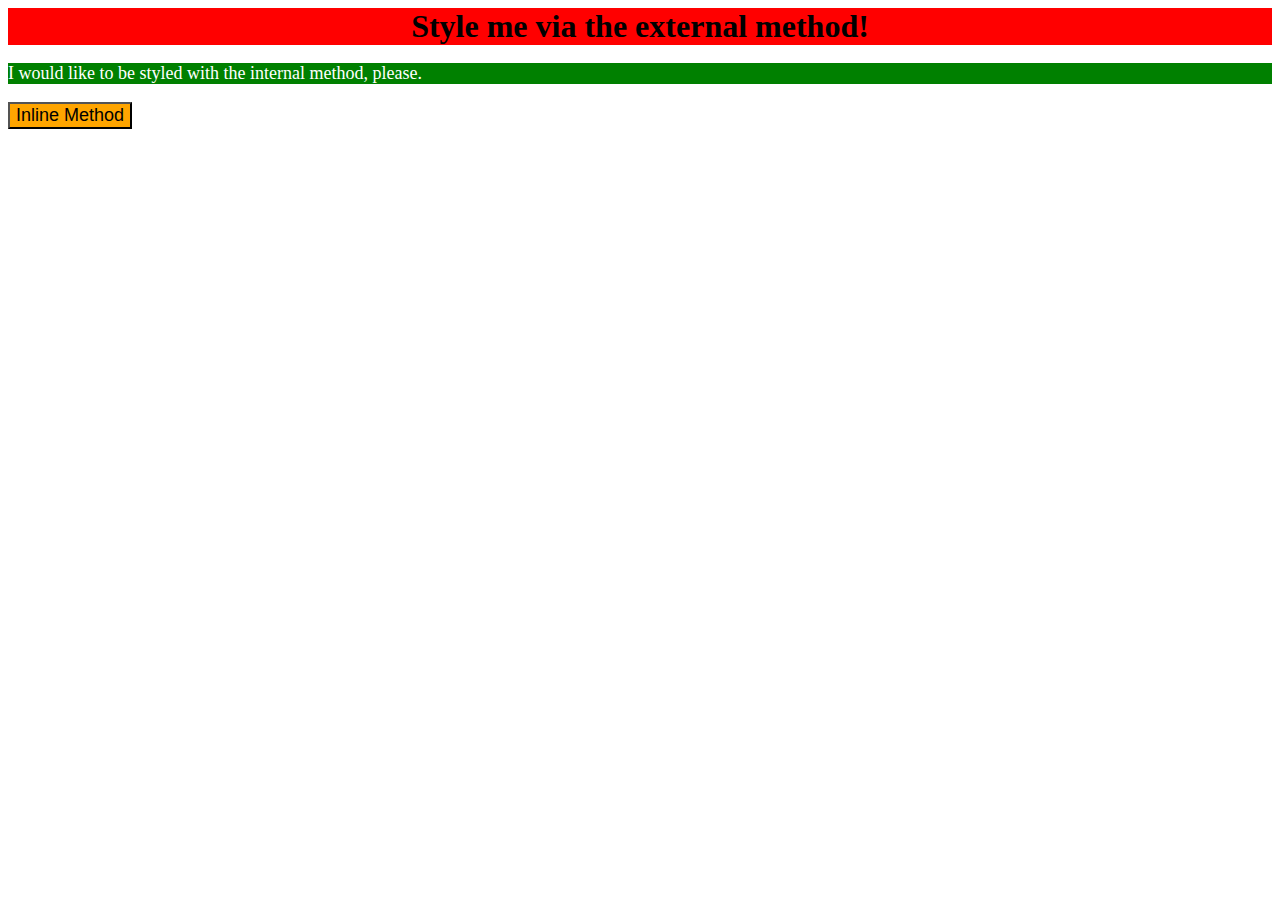
<file: foundations/01-css-methods/index.html>
<!DOCTYPE html>
<html lang="en">
<head>
  <meta charset="UTF-8">
  <meta http-equiv="X-UA-Compatible" content="IE=edge">
  <meta name="viewport" content="width=device-width, initial-scale=1.0">
  <link rel="stylesheet" href="main.css">
  <title>Methods for Adding CSS</title>

  <style>

    p{
      background-color: green;
      color: white;
      font-size: 18px;

    }
  </style>
</head>
<body>
  <div>Style me via the external method!</div>
  <p>I would like to be styled with the internal method, please.</p>
  <button style="background-color:orange ; font-size: 18px;">Inline Method</button>
</body>
</html>
</file>
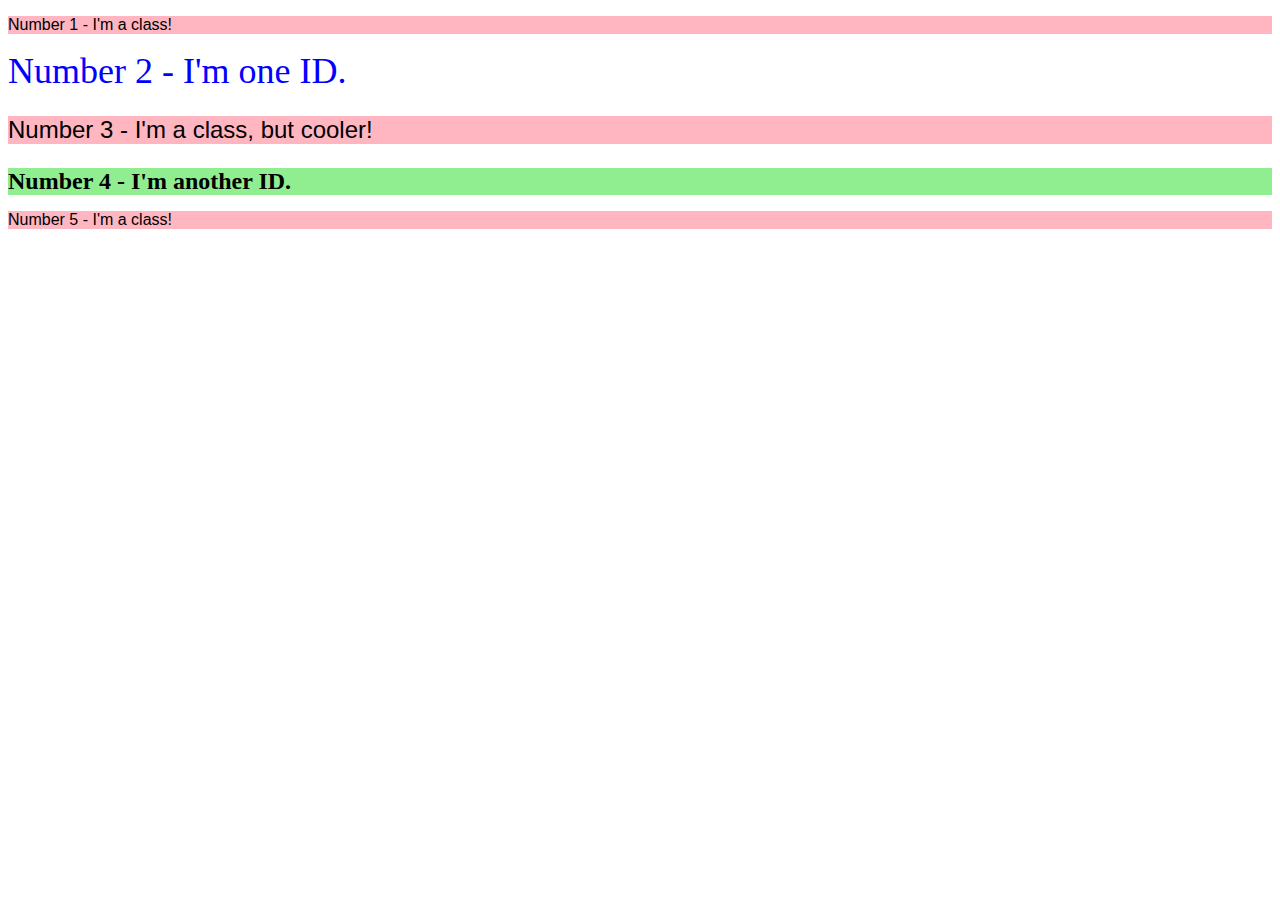
<file: foundations/02-class-id-selectors/index.html>
<!DOCTYPE html>
<html lang="en">
<head>
  <meta charset="UTF-8">
  <meta http-equiv="X-UA-Compatible" content="IE=edge">
  <meta name="viewport" content="width=device-width, initial-scale=1.0">
  <title>Class and ID Selectors</title>
  <link rel="stylesheet" href="style.css">
</head>
<body>
  <p class="impar">Number 1 - I'm a class!</p>
  <div id="number2">Number 2 - I'm one ID.</div>
  <p class="impar font">Number 3 - I'm a class, but cooler!</p>
  <div class="number4 font">Number 4 - I'm another ID.</div>
  <p class="impar">Number 5 - I'm a class!</p>
</body>
</html>
</file>
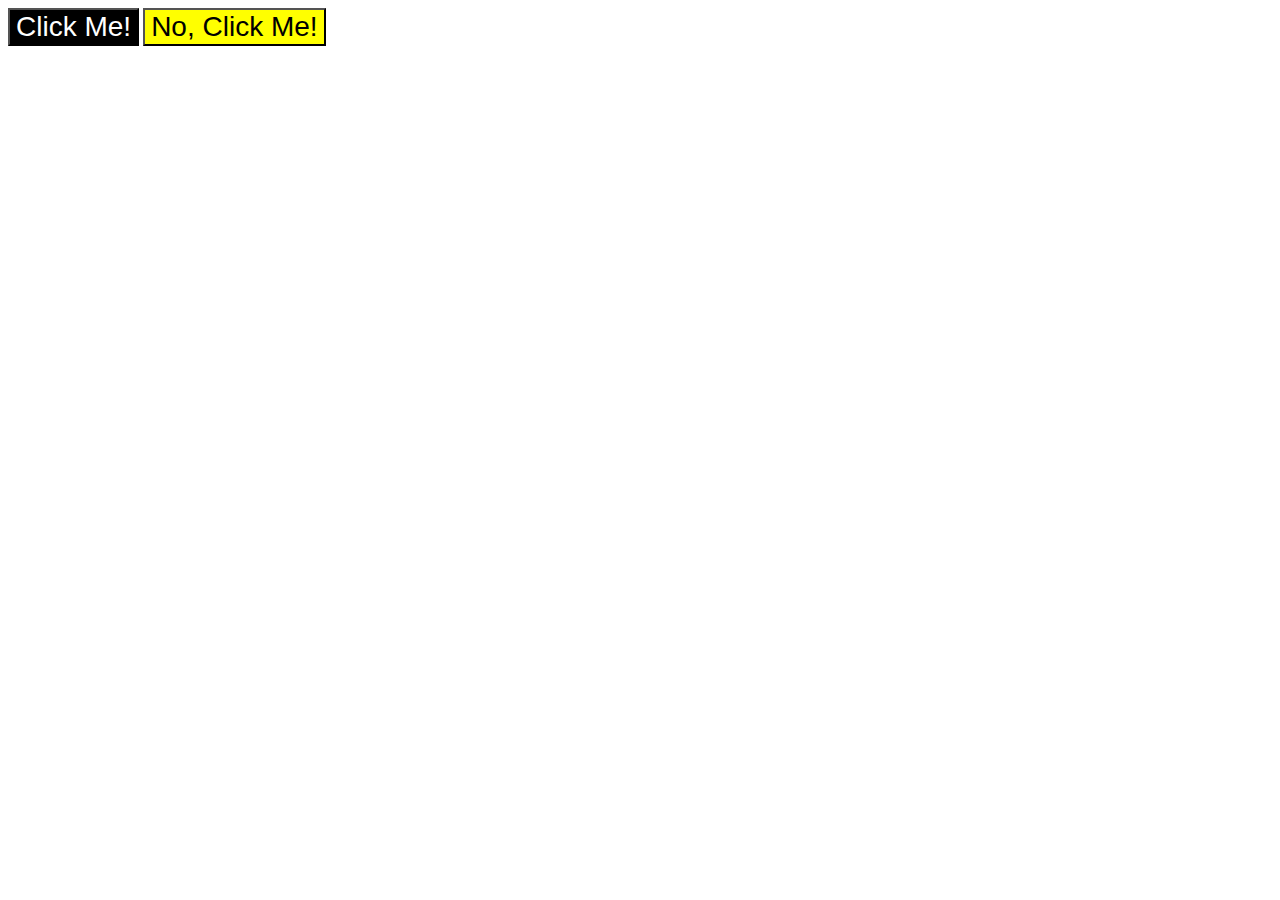
<file: foundations/03-grouping-selectors/index.html>
<!DOCTYPE html>
<html lang="en">
<head>
  <meta charset="UTF-8">
  <meta http-equiv="X-UA-Compatible" content="IE=edge">
  <meta name="viewport" content="width=device-width, initial-scale=1.0">
  <title>Grouping Selectors</title>
  <link rel="stylesheet" href="style.css">
</head>
<body>
  <button class="btn btn-one">Click Me!</button>
  <button class="btn btn-second">No, Click Me!</button>
</body>
</html>
</file>
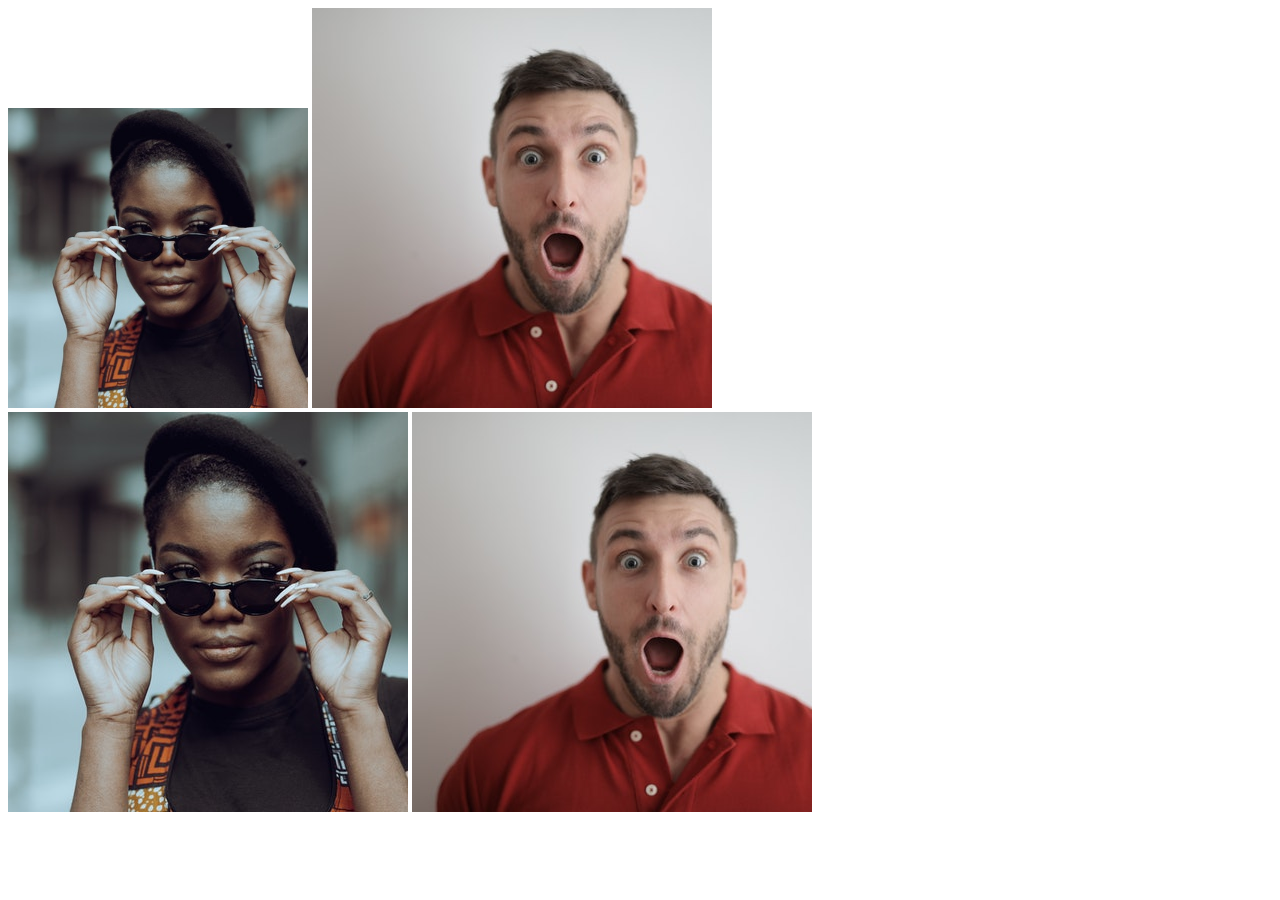
<file: foundations/04-chaining-selectors/index.html>
<!DOCTYPE html>
<html lang="en">
<head>
  <meta charset="UTF-8">
  <meta http-equiv="X-UA-Compatible" content="IE=edge">
  <meta name="viewport" content="width=device-width, initial-scale=1.0">
  <title>Chaining Selectors</title>
  <link rel="stylesheet" href="style.css">
</head>
<body>
  <!-- Use the classes BELOW this line -->
  <div>
    <img class="avatar proportioned" src="./pexels-katho-mutodo-8434791.jpg" alt="">
    <img class="avatar distorted" src="./pexels-andrea-piacquadio-3777931.jpg" alt="">
  </div>
  <!-- Use the classes ABOVE this line -->
  <div>
    <img class="original proportioned" src="./pexels-katho-mutodo-8434791.jpg" alt="">
    <img class="original distorted" src="./pexels-andrea-piacquadio-3777931.jpg" alt="">
  </div>
</body>
</html>
</file>
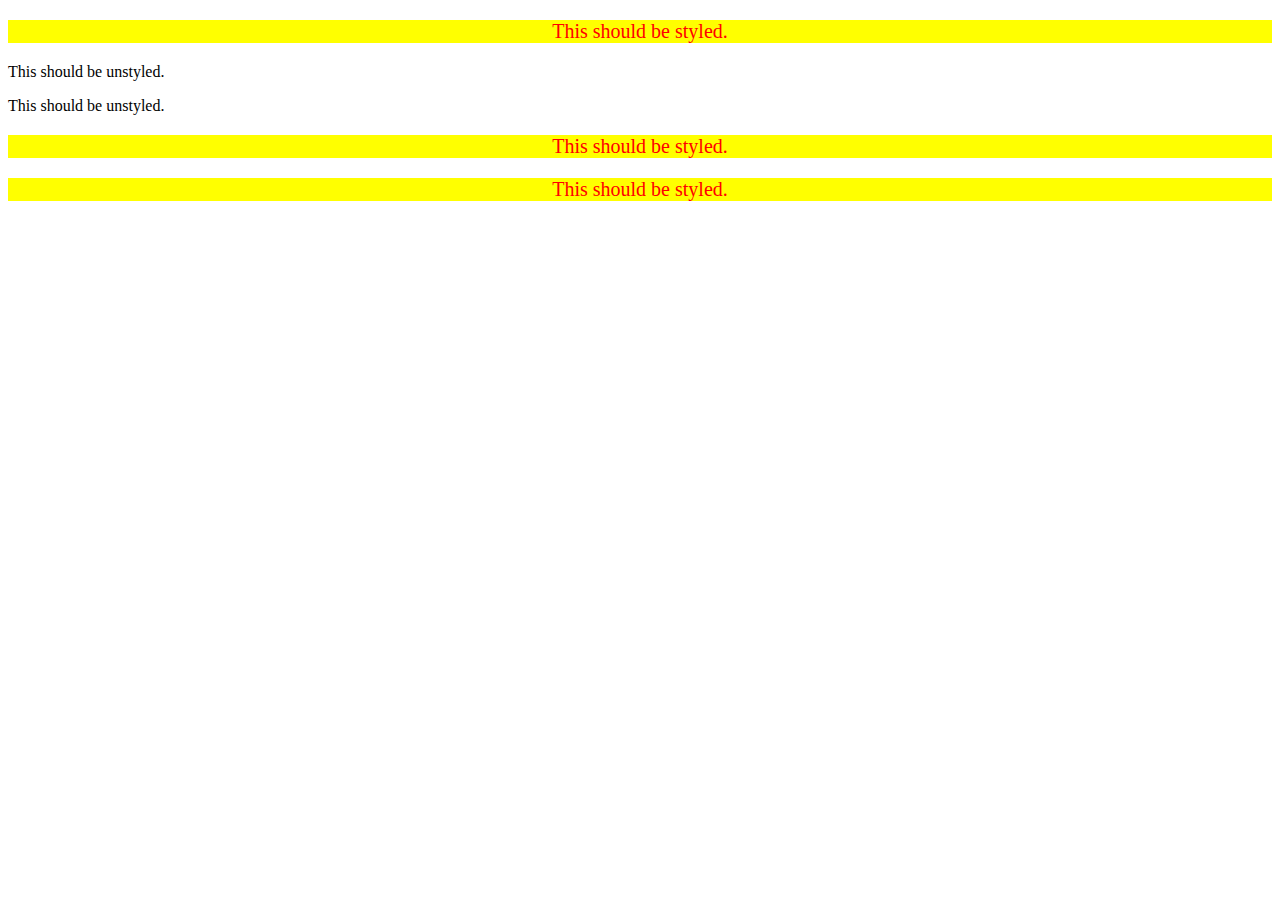
<file: foundations/05-descendant-combinator/index.html>
<!DOCTYPE html>
<html lang="en">
<head>
  <meta charset="UTF-8">
  <meta http-equiv="X-UA-Compatible" content="IE=edge">
  <meta name="viewport" content="width=device-width, initial-scale=1.0">
  <title>Descendant Combinator</title>
  <link rel="stylesheet" href="style.css">
</head>
<body>
  <div class="container">
    <p class="text">This should be styled.</p>
  </div>
  <p class="text">This should be unstyled.</p>
  <p class="text">This should be unstyled.</p>
  <div class="container">
    <p class="text">This should be styled.</p>
    <p class="text">This should be styled.</p>
  </div>
</body>
</html>
</file>
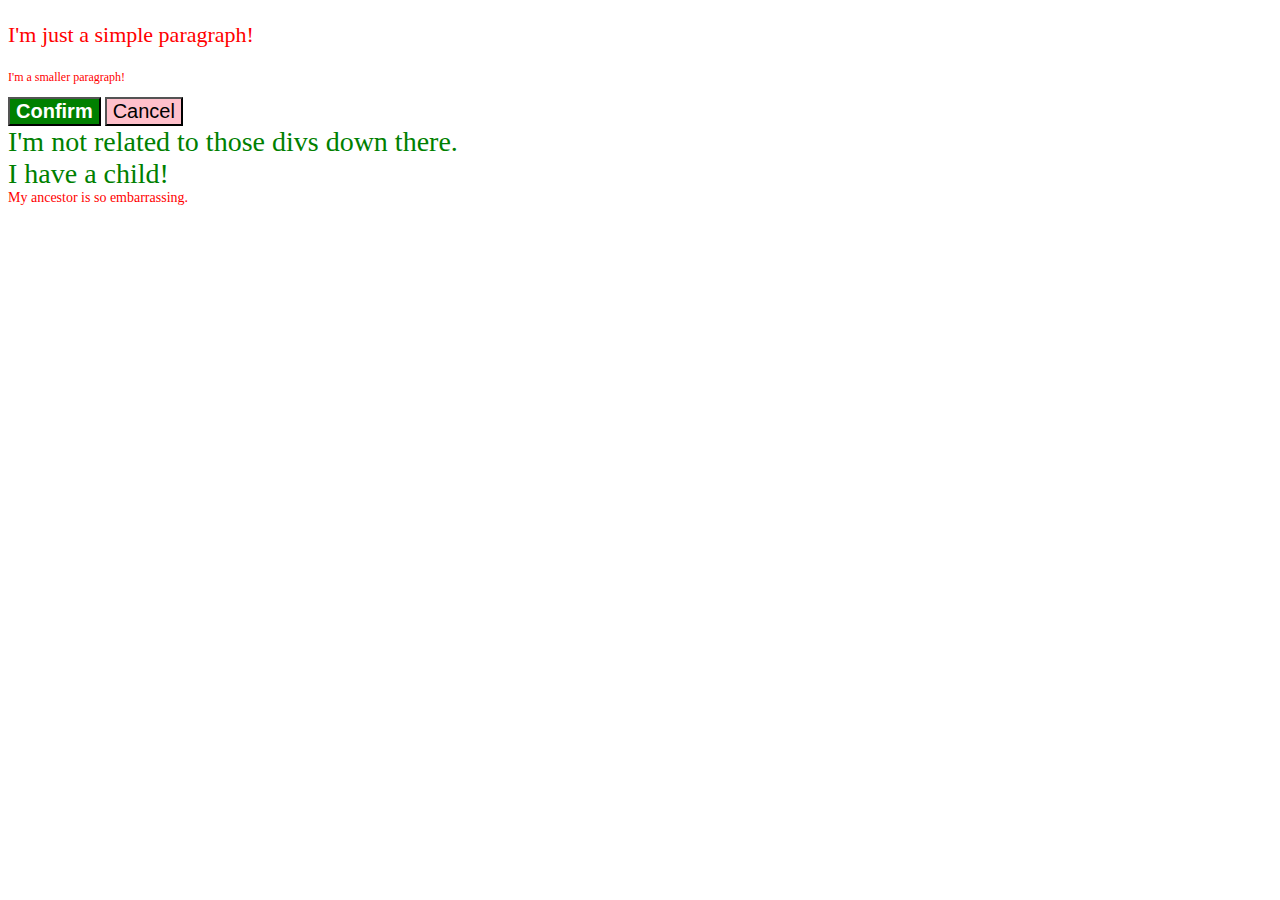
<file: foundations/06-cascade-fix/index.html>
<!DOCTYPE html>
<html lang="en">
<head>
  <meta charset="UTF-8">
  <meta http-equiv="X-UA-Compatible" content="IE=edge">
  <meta name="viewport" content="width=device-width, initial-scale=1.0">
  <title>Fix the Cascade</title>
  <link rel="stylesheet" href="style.css">
</head>
<body>
  <p class="para">I'm just a simple paragraph!</p>
  <p class="para small-para">I'm a smaller paragraph!</p>

  <button id="confirm-button" class="button confirm">Confirm</button>
  <button id="cancel-button" class="button cancel">Cancel</button>

  <div class="text">I'm not related to those divs down there.</div>
  <div class="text">I have a child!
    <div class="text child">My ancestor is so embarrassing.</div>
  </div>
</body>
</html>
</file>
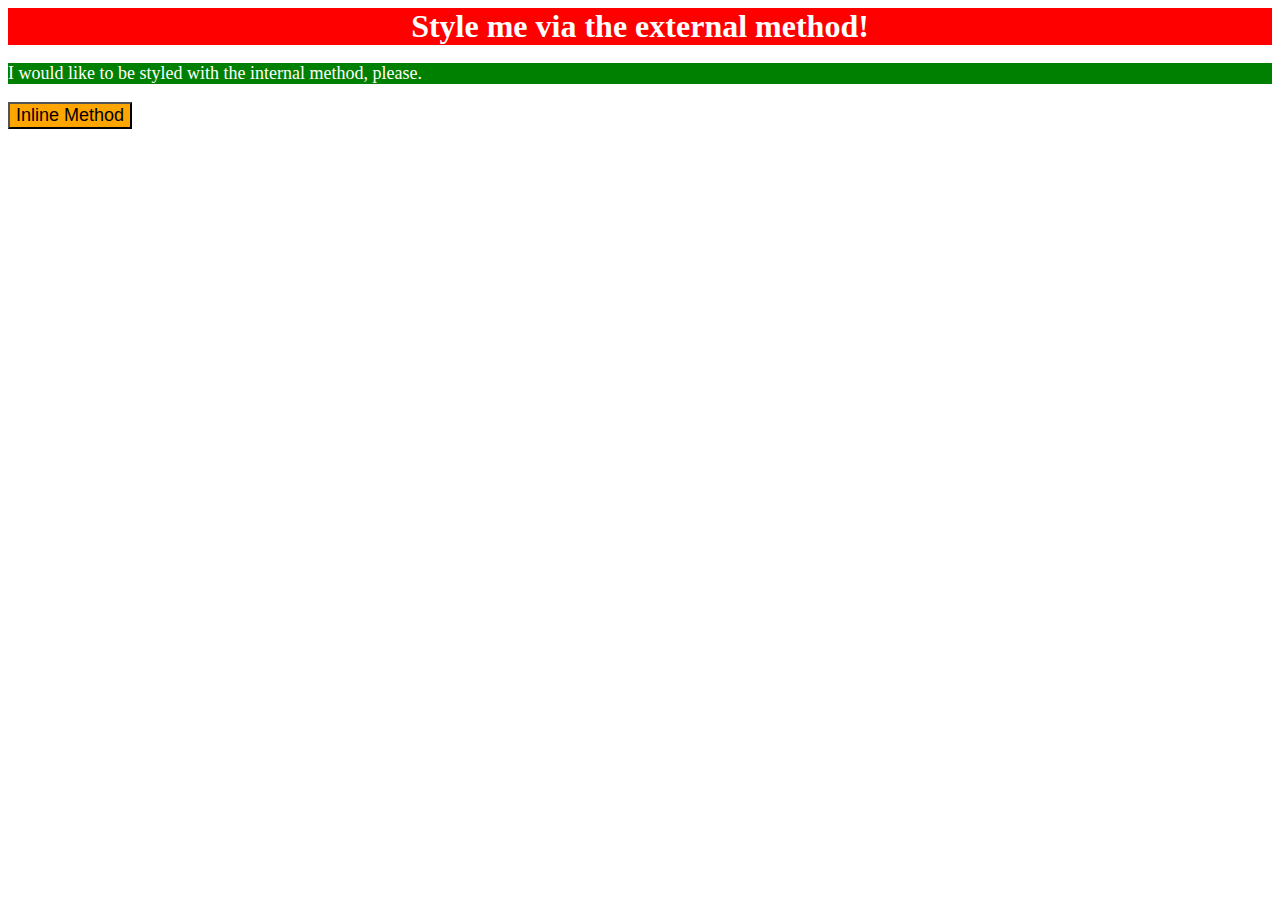
<file: foundations/01-css-methods/solution/solution.html>
<!DOCTYPE html>
<html lang="en">
<head>
  <meta charset="UTF-8">
  <meta http-equiv="X-UA-Compatible" content="IE=edge">
  <meta name="viewport" content="width=device-width, initial-scale=1.0">
  <title>Methods for Adding CSS</title>
  <link rel="stylesheet" href="solution.css">

  <style>
    p {
      background-color: green;
      color: white;
      font-size: 18px;
    }
  </style>
</head>
<body>
  <div>Style me via the external method!</div>
  <p>I would like to be styled with the internal method, please.</p>
  <button style="background-color: orange; font-size: 18px;">Inline Method</button>
</body>
</html>
</file>
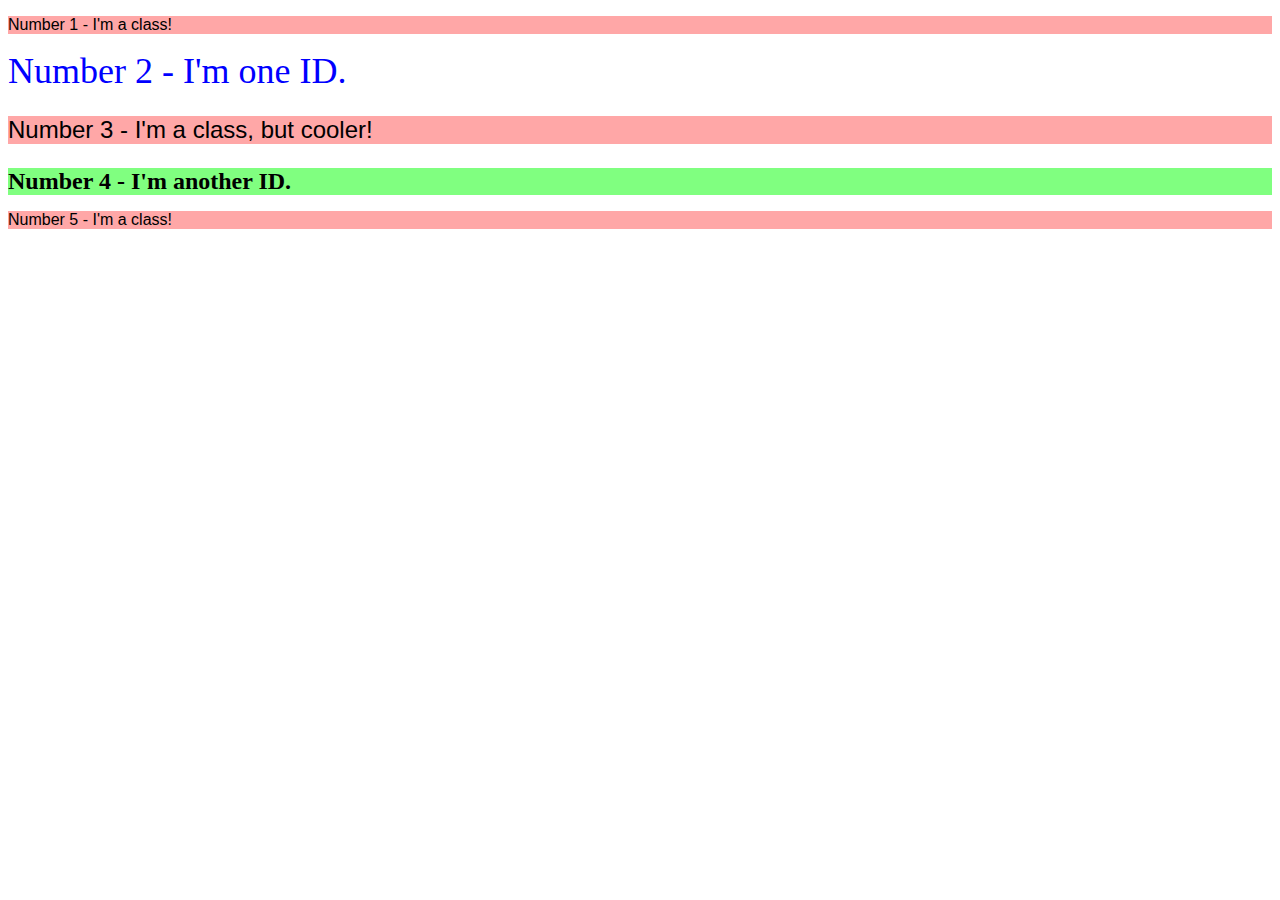
<file: foundations/02-class-id-selectors/solution/solution.html>
<!DOCTYPE html>
<html lang="en">
<head>
  <meta charset="UTF-8">
  <meta http-equiv="X-UA-Compatible" content="IE=edge">
  <meta name="viewport" content="width=device-width, initial-scale=1.0">
  <title>Class and ID Selectors</title>
  <link rel="stylesheet" href="solution.css">
</head>
<body>
  <p class="odd">Number 1 - I'm a class!</p>
  <div id="two">Number 2 - I'm one ID.</div>
  <p class="odd oddly-cool">Number 3 - I'm a class, but cooler!</p>
  <div id="four">Number 4 - I'm another ID.</div>
  <p class="odd">Number 5 - I'm a class!</p>
</body>
</html>
</file>
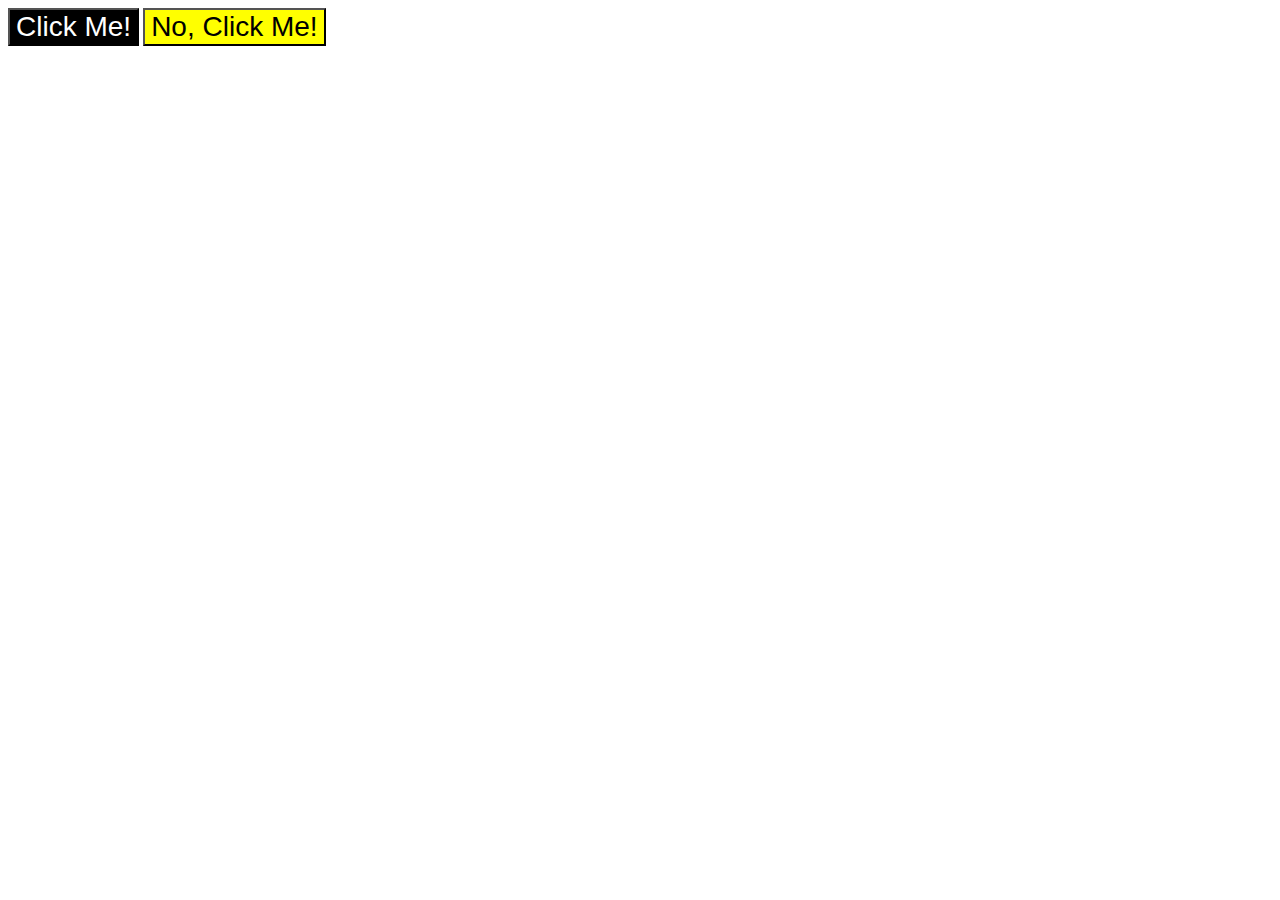
<file: foundations/03-grouping-selectors/solution/solution.html>
<!DOCTYPE html>
<html lang="en">
<head>
  <meta charset="UTF-8">
  <meta http-equiv="X-UA-Compatible" content="IE=edge">
  <meta name="viewport" content="width=device-width, initial-scale=1.0">
  <title>Grouping Selectors</title>
  <link rel="stylesheet" href="solution.css">
</head>
<body>
  <button class="inverted">Click Me!</button>
  <button class="fancy">No, Click Me!</button>
</body>
</html>
</file>
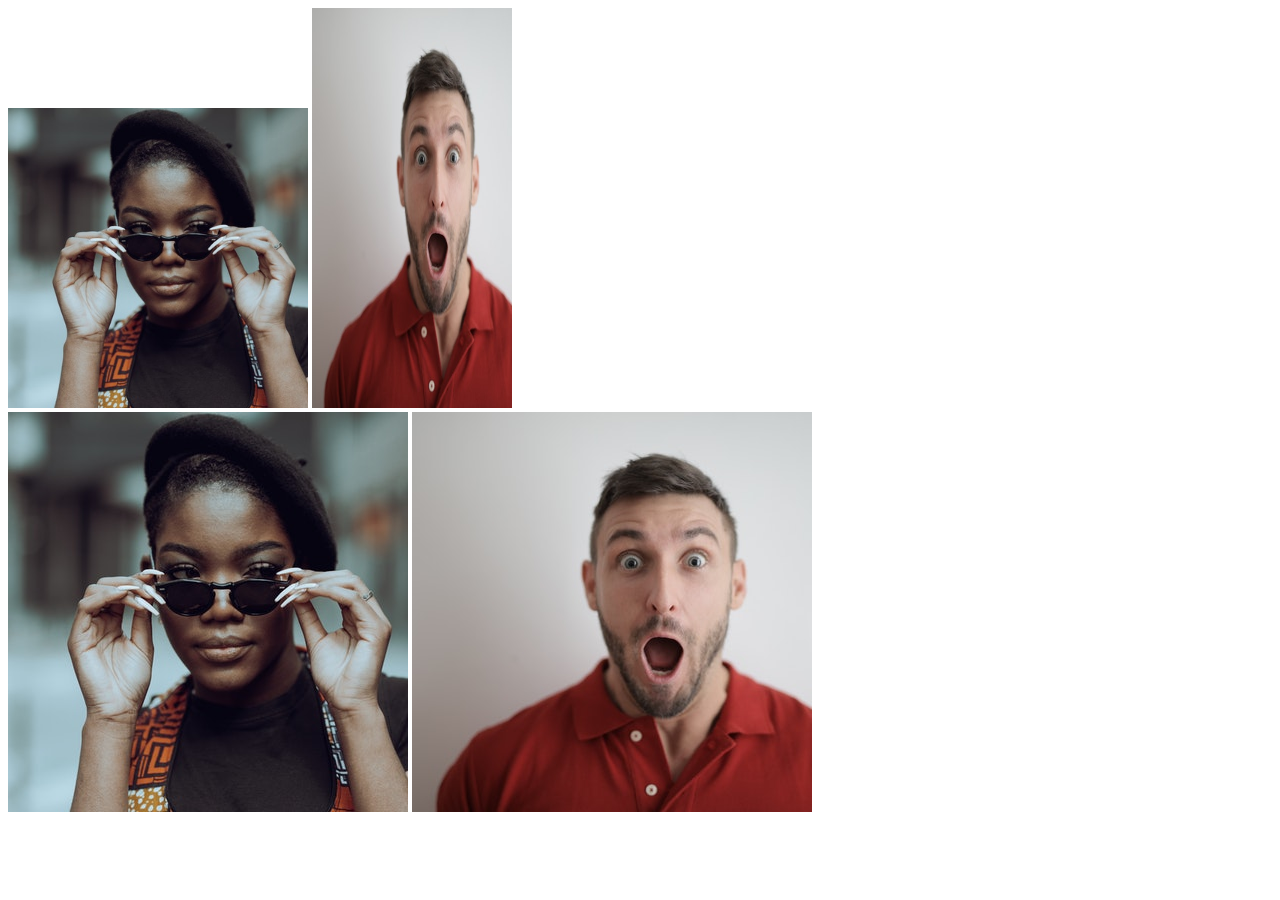
<file: foundations/04-chaining-selectors/solution/solution.html>
<!DOCTYPE html>
<html lang="en">
<head>
  <meta charset="UTF-8">
  <meta http-equiv="X-UA-Compatible" content="IE=edge">
  <meta name="viewport" content="width=device-width, initial-scale=1.0">
  <title>Chaining Selectors</title>
  <link rel="stylesheet" href="solution.css">
</head>
<body>
  <div>
    <img class="avatar proportioned" src="../pexels-katho-mutodo-8434791.jpg" alt="">
    <img class="avatar distorted" src="../pexels-andrea-piacquadio-3777931.jpg" alt="">
  </div>
  <div>
    <img class="original proportioned" src="../pexels-katho-mutodo-8434791.jpg" alt="">
    <img class="original distorted" src="../pexels-andrea-piacquadio-3777931.jpg" alt="">
  </div>
</body>
</html>
</file>
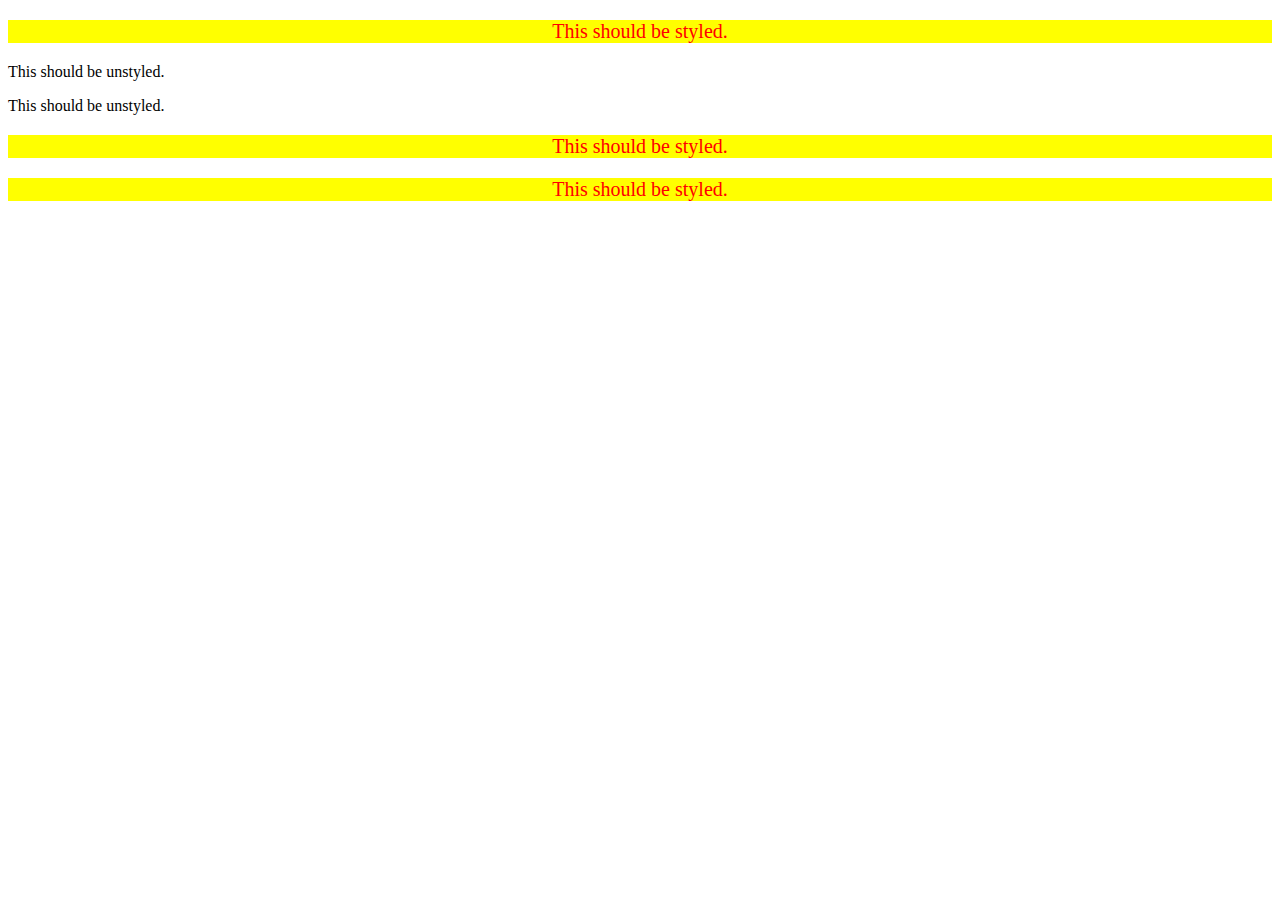
<file: foundations/05-descendant-combinator/solution/solution.html>
<!DOCTYPE html>
<html lang="en">
<head>
  <meta charset="UTF-8">
  <meta http-equiv="X-UA-Compatible" content="IE=edge">
  <meta name="viewport" content="width=device-width, initial-scale=1.0">
  <title>Descendant Combinator</title>
  <link rel="stylesheet" href="solution.css">
</head>
<body>
  <div class="container">
    <p class="text">This should be styled.</p>
  </div>
  <p class="text">This should be unstyled.</p>
  <p class="text">This should be unstyled.</p>
  <div class="container">
    <p class="text">This should be styled.</p>
    <p class="text">This should be styled.</p>
  </div>
</body>
</html>
</file>
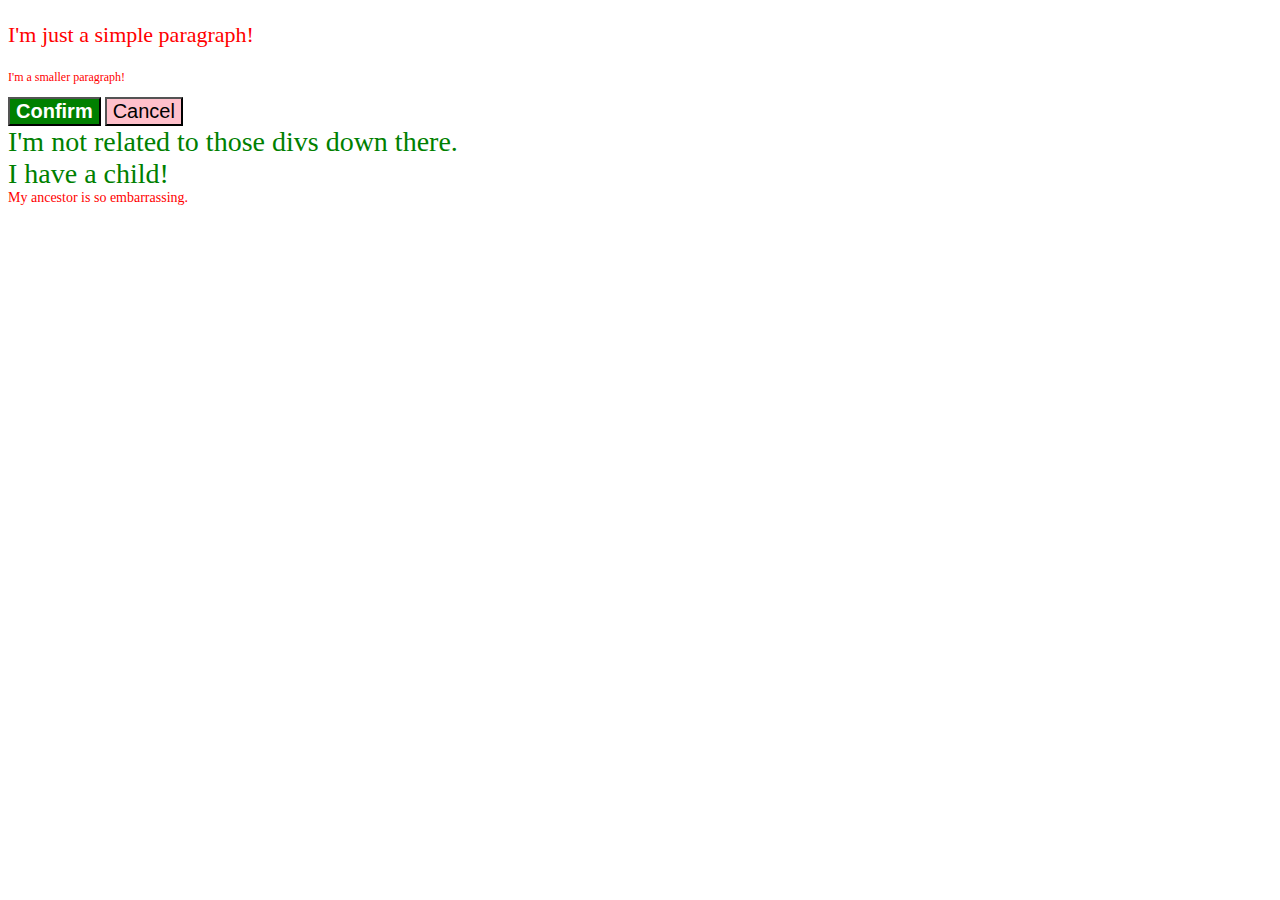
<file: foundations/06-cascade-fix/solution/solution.html>
<!DOCTYPE html>
<html lang="en">
<head>
  <meta charset="UTF-8">
  <meta http-equiv="X-UA-Compatible" content="IE=edge">
  <meta name="viewport" content="width=device-width, initial-scale=1.0">
  <title>Fix the Cascade</title>
  <link rel="stylesheet" href="solution.css">
</head>
<body>
  <p class="para">I'm just a simple paragraph!</p>
  <p class="para small-para">I'm a smaller paragraph!</p>

  <button id="confirm-button" class="button confirm">Confirm</button>
  <button id="cancel-button" class="button cancel">Cancel</button>

  <div class="text">I'm not related to those divs down there.</div>
  <div class="text">I have a child!
    <div class="text child">My ancestor is so embarrassing.</div>
  </div>
</body>
</html>
</file>
<file: foundations/01-css-methods/main.css>
div{

    background-color: red;
    font-size: 32px;
    text-align: center;
    font-weight: bold;
}
</file>
<file: foundations/02-class-id-selectors/style.css>
.impar{

    background-color: lightpink;
    font-family: Verdana,sans-serif;
}

#number2{

    color: blue;
    font-size: 36px;
}

.font{

    font-size: 24px;
    
}

.number4{

    background-color: lightgreen;
    font-weight: bold;
}
</file>
<file: foundations/03-grouping-selectors/style.css>
.btn{

    font-size: 28px;
    font-family: 'Helvetica', 'Times New Roman', sans-serif;
}

.btn-one{

    background-color: black;
    color: white;
}

.btn-second{

    background-color: yellow;
}
</file>
<file: foundations/04-chaining-selectors/style.css>
.avatar.proportioned{

    width: 300px;
}

.avatar.distorted{

    width: 200px;
    width: 400px;
}
</file>
<file: foundations/05-descendant-combinator/style.css>
div>p{

    background-color: yellow;
    color: red;
    font-size: 20px;
    text-align: center;
}
</file>
<file: foundations/06-cascade-fix/style.css>
.para,
.small-para {
  color: hsl(0, 100%, 50%);
}

.small-para.para {
  font-size: 12px;
}

.para {
  font-size: 22px;
}

.button.confirm {
  background: green;
  color: white;
  font-size: 20px;
  font-weight: bold;
} 

.button {
  background-color: #ffc0cb;
  color: black;
  font-size: 20px;
}

.text.child {
  color: red;
  font-size: 14px;
}

div.text {
  color: green;
  font-size: 28px;
}
</file>
<file: foundations/01-css-methods/solution/solution.css>
div {
  background-color: red;
  color: white;
  font-size: 32px;
  text-align: center;
  font-weight: bold;
}
</file>
<file: foundations/02-class-id-selectors/solution/solution.css>
.odd {
  background-color: rgb(255, 167, 167);
  font-family: Verdana, sans-serif;
}

.oddly-cool {
  font-size: 24px;
}

#two {
  color: #0000ff;
  font-size: 36px;
}

#four {
  background-color: hsl(120, 100%, 75%);
  font-size: 24px;
  font-weight: bold;
}
</file>
<file: foundations/03-grouping-selectors/solution/solution.css>
.inverted,
.fancy {
  font-family: Helvetica, "Times New Roman", sans-serif;
  font-size: 28px;
}

.inverted {
  background-color: black;
  color: white;
}

.fancy {
  background-color: yellow;
}
</file>
<file: foundations/04-chaining-selectors/solution/solution.css>
.avatar.proportioned {
  height: auto;
  width: 300px;
}

.avatar.distorted {
  height: 400px;
  width: 200px;
}
</file>
<file: foundations/05-descendant-combinator/solution/solution.css>
.container .text {
  background-color: yellow;
  color: red;
  font-size: 20px;
  text-align: center;
}
</file>
<file: foundations/06-cascade-fix/solution/solution.css>
.para,
.small-para {
  color: hsl(0, 100%, 50%);
}

.para {
  font-size: 22px;
}

.button {
  background-color: #ffc0cb;
  color: black;
  font-size: 20px;
}

div.text {
  color: green;
  font-size: 28px;
}

/* SOLUTION */

/* 
  For the following rule, we removed it from its original position in the file:

  .small-para {
    font-size: 12px;
  } 

  Then we placed it after the .para selector, taking advantage of the rule order since both selectors have the same specificity. 
  
  Another solution would be keeping it in its original place and just chaining selectors, giving this rule a higher specificity:

  p.small-para {
    font-size: 12px;
  }
*/

.small-para {
  font-size: 12px;
}

/* 
  For the following rule we removed the original .confirm selector:

  .confirm {
    background: green;
    color: white;
    font-size: 20px;
    font-weight: bold;
  } 

  Then we used an ID selector instead, since it has a higher specificity than the .button selector.

  Other solutions would be to simply move the .confirm rule below the .button rule, or to use the .button.confirm selector without moving it:

  .button.confirm {
    background: green;
    color: white;
    font-size: 20px;
    font-weight: bold;
  }
*/

#confirm-button {
  background: green;
  color: white;
  font-size: 20px;
  font-weight: bold;
}

/*
  For the following rule we first removed it from its original position in the file: 

  .child {
    color: red;
    font-size: 14px;
  }

  Then we added another selector to create a descendant combinator. If we only created a descendant combinator, the specificity would be tied with the div.text selector and it would come down to rule order, and if we only moved it the div.text selector would still have a higher specificity.
  
  Another solution would be to keep the rule where it was and just replace the div selector with the .text selector:

  .text .child {
    color: red;
    font-size: 14px;
  }
*/

div .child {
  color: red;
  font-size: 14px;
}
</file>
